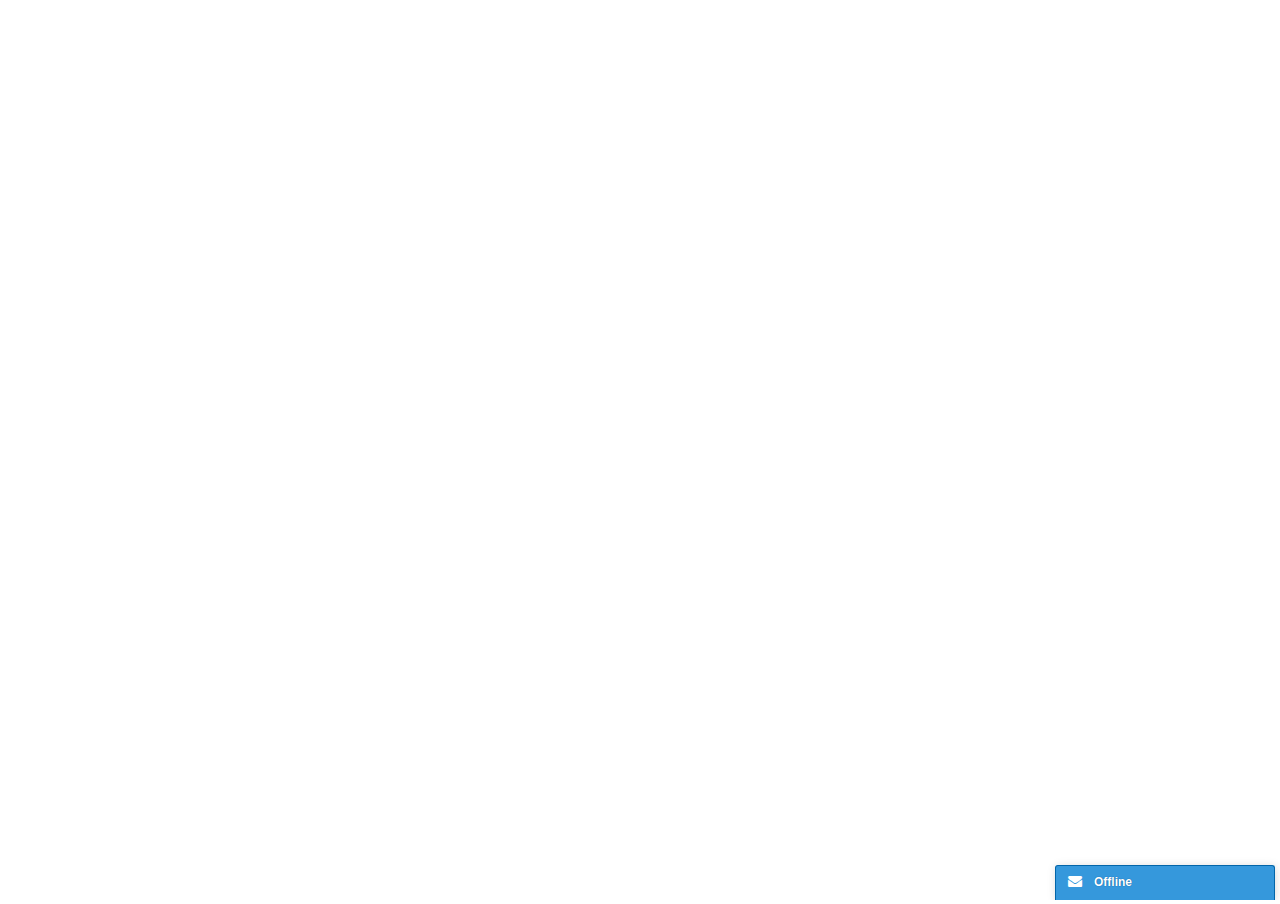
<file: index_1.html>
<!DOCTYPE html>
<html slick-uniqueid="39" data-scrapbook-source="https://etelerzes.hu/szojaszoszban-pacolt-fott-tojas/" data-scrapbook-create="20200517164531863">
<head>
				<title>Smartsupp Chat</title>
				<meta http-equiv="Content-Type" content="text/html; charset=UTF-8">
			<link type="text/css" rel="stylesheet" charset="utf-8" href="smartchat-2.4.6.min.css"><style type="text/css" id="customstyle_theme">
.panel-header{height:27px;color:#ffffff;background-color:#3598dc;line-height:27px;border-color:#0265a9;-webkit-border-top-left-radius: 4px;-webkit-border-top-right-radius: 4px;-moz-border-radius-topleft: 4px;-moz-border-radius-topright: 4px;border-top-left-radius: 4px;border-top-right-radius: 4px;font-size:12px;border-bottom:none;}
.panel-header .panel-tools{margin-top:-9px;}
.panel-body{top:27px;border-color:#bbbbbb;color:#666666;background-color:#ffffff;}
.panel-info{height:50px;display:block;background-color:transparent;border-bottom-color:rgba(0,0,0,0.1);}
.panel-content{top:50px;bottom:102.5px;border-bottom-color:rgba(0,0,0,0.1);}
.panel-footer{height:102.5px;background-color:transparent;padding:5px;}
.tools .tool{width:17px;color:inherit;background-color:transparent;border-radius:3px;line-height:17px;}
.widget{color:#ffffff;background-color:#3598dc;border-color:#0265a9;text-shadow:0px 0px 1px #004b8f;-webkit-border-top-left-radius: 3px;-webkit-border-top-right-radius: 3px;-moz-border-radius-topleft: 3px;-moz-border-radius-topright: 3px;border-top-left-radius: 3px;border-top-right-radius: 3px;font-size:12px;padding-right:13px;padding-left:38px;}
.widget-icon{width:38px;color:#ffffff;font-size:14px;}
.widget-text,.widget-icon{height:35px;line-height:32px;}
.button{color:#ffffff;background-color:#3598dc;border-color:#0265a9;border-radius:4px;line-height:35px;font-size:14px;}
.button-icon{color:#ffffff;background-color:#2f92d6;border-right-color:#0e71b5;padding-left:7px;padding-right:7px;}
.button-text{padding-left:45.5px;padding-right:14px;}
.btn{border-radius:3px;}
.btn-primary{color:#ffffff;background-color:#3598dc;border-color:#1b7ec2;border:none;}
.btn-primary:hover,.btn-primary:focus,.btn-primary:active{color:#ffffff;background-color:#1b7ec2;border-color:#0265a9;}
.btn-primary:active,.btn-primary.active{background-color:#0e71b5 \9;}
.form-control{border-color:rgba(0,0,0,0.2);border-radius:3;}
.rating .icon-smile-1{color:#d1330e;}
.rating .icon-smile-2{color:#f05823;}
.rating .icon-smile-3{color:#f0aa23;}
.rating .icon-smile-4{color:#b3bc26;}
.rating .icon-smile-5{color:#259702;}
.panel-info .info-box h4{color:#3598dc;}
.theme-flat .message-agent{color:undefined;background:#ebf5fc;border-color:#d7eaf8;}
.theme-flat .message-agent .time{color:#b8c2c9;}
.theme-flat .message-agent:before{border-color:transparent #d7eaf8;}
.theme-flat .message-agent:after{border-color:transparent #ebf5fc;}
.theme-flat .message-visitor{background:#ffffff;border-color:#ececec;color:undefined;}
.theme-flat .message-visitor .time{color:#cccccc;}
.theme-flat .message-visitor:before{border-color:transparent #ececec;}
.theme-flat .message-visitor:after{border-color:transparent #ffffff;}
textarea:focus, input[type="text"]:focus, input[type="email"]:focus, input[type="tel"]:focus{border-color:rgba(53,152,220,0.4);-webkit-box-shadow: inset 0 1px 1px rgba(0, 0, 0, 0.075), 0 0 4px rgba(53,152,220,0.4);-moz-box-shadow: inset 0 1px 1px rgba(0, 0, 0, 0.075), 0 0 4px rgba(53,152,220,0.4);box-shadow: inset 0 1px 1px rgba(0, 0, 0, 0.075), 0 0 4px rgba(53,152,220,0.4);}
</style>
</head>
			<body id="body" data-smartsupp-id="chat" class="theme-flat frame-align-right frame-align-bottom">
		<audio src="blackberry.mp3" style="display: none;"></audio><div miwo-name="viewport" class="miwo-viewport"><div miwo-name="online" id="onlinePanel" class="panel panel-online" style="height: 420px; width: 300px; display: none;"><div class="miwo-ct panel-inner"><div class="panel-header"><div class="miwo-ct"><div class="panel-title"><span class="titleCt">Kriszti válaszol</span></div><div class="panel-tools tools"><span class="tool" name="settings" title="Beállítások"><i class="icon-small icon-menu"></i></span><span class="tool" name="hide" title="Chat elrejtése"><i class="icon-small icon-down-open"></i></span><span class="tool" name="close" title="Chat bezárása"><i class="icon-small icon-cancel"></i></span></div></div></div><div class="panel-body"><div class="miwo-ct"><div class="panel-info"><div class="miwo-ct"><div class="info-image"><img src="pbQAf9ASBq.png" width="55" height="55"></div><div class="info-box"><h4>Élő chat</h4><p>a tanfolyamról, könyvről</p></div></div></div><div class="panel-content"><div class="miwo-ct"><div class="emptytext"></div><div miwo-name="scrollpane" class="miwo-scrollpane"><div class="miwo-ct miwo-scrollpane-container"><div miwo-name="messages" class="messages"></div><div miwo-name="typing" class="typing"><p></p></div></div><div class="miwo-scrollpane-scrollbar" style="opacity: 0; visibility: hidden;"><div class="miwo-scrollpane-knob" style="top: 0px; height: 15px;"></div></div></div></div></div><div class="panel-footer"><div class="miwo-ct"><div class="buttons"><button class="btn btn-mini btn-default closeBtn" style="display: none;">Chat bezárása</button><button class="btn btn-mini btn-primary sendBtn">Küldés</button></div><form miwo-name="send" id="sendForm" class="sendForm"><textarea id="sendFormTextarea" maxlength="10000" class="form-control" placeholder="Írd ide milyen kérdésed van a tanfolyamokkal és a könyvemmel  kapcsolatban! "></textarea></form><div class="brand"><span class="brand-logo">Powered by <a rel="nofollow" href="https://www.smartsupp.com/?utm_source=etelerzes.hu&amp;utm_medium=chat-widget&amp;utm_campaign=smartsupp-logo" target="_blank">Smartsupp</a></span></div><div class="panel-footer-mask"></div></div></div></div></div><div class="panel-menu"><div class="miwo-ct"><div class="menu"><div class="menu-header"><span>Beállítások</span> <i class="icon-cancel"></i></div><div class="menu-item" name="endchat">Chat bezárása</div><div class="menu-item" name="mute" style="display: block;">Hang kikapcsolása</div><div class="menu-item" name="unmute" style="display: none;">Hang bekapcsolása</div><div class="menu-item" name="privacy" "="">Személyes adatok feldolgozása</div></div></div></div></div></div><div miwo-name="offline" id="offlinePanel" class="panel panel-offline" style="height: 420px; width: 300px; display: none;"><div class="miwo-ct panel-inner"><div class="panel-header"><div class="miwo-ct"><div class="panel-title"><span class="titleCt">Küldjön nekünk üzenetet</span></div><div class="panel-tools tools"><span class="tool" name="settings" title="Beállítások"><i class="icon-small icon-menu"></i></span><span class="tool closeBtn" title="Chat elrejtése"><i class="icon-down-open"></i></span></div></div></div><div class="panel-body"><div class="miwo-ct"><div class="panel-content"><div class="miwo-ct"><div miwo-name="scrollpane" class="miwo-scrollpane"><div class="miwo-ct miwo-scrollpane-container"><div miwo-name="notice" class="notice">Jelenleg nem vagyunk elérhetőek, de hagyhat nekünk üzenetet. Amint újra elérhetőek leszünk, válaszolunk Önnek.</div><form miwo-name="form" class="form"><div miwo-name="name" class="form-group"><div class="form-label"><div class="form-error"></div><label for="c9">Név</label></div><div class="form-controls"><input type="text" placeholder="" maxlength="255" class="form-control" id="c9" name="name" value=""></div></div><div miwo-name="email" class="form-group"><div class="form-label"><div class="form-error"></div><label for="c10">E-mail</label></div><div class="form-controls"><input type="email" placeholder="" maxlength="255" class="form-control" required="true" id="c10" name="email" value=""></div></div><div miwo-name="message" class="form-group"><div class="form-label"><div class="form-error"></div><label for="c11">Az Ön üzenete</label></div><div class="form-controls"><textarea placeholder="" class="form-control" maxlength="10000" required="true" id="c11" name="message" style="height: 50px;"></textarea></div></div><div miwo-name="submit" class="form-group"><div class="form-controls"><input type="submit" value="Üzenet elküldése" class="btn btn-block btn-primary" id="c12" name="submit"></div></div></form><div miwo-name="privacy" class="privacy"><a href="#privacy">Személyes adatok feldolgozása</a></div></div><div class="miwo-scrollpane-scrollbar" style="opacity: 0; visibility: hidden;"><div class="miwo-scrollpane-knob" style="top: 0px; height: 15px;"></div></div></div></div></div><div class="panel-footer"><div class="miwo-ct"><div class="brand"><span class="brand-logo">Powered by <a rel="nofollow" href="https://www.smartsupp.com/?utm_source=etelerzes.hu&amp;utm_medium=chat-widget&amp;utm_campaign=smartsupp-logo" target="_blank">Smartsupp</a></span></div><div class="panel-footer-mask"></div></div></div></div></div><div class="panel-menu"><div class="miwo-ct"><div class="menu"><div class="menu-header"><span>Beállítások</span> <i class="icon-cancel"></i></div><div class="menu-item" name="privacy" "="">Személyes adatok feldolgozása</div></div></div></div></div></div><div miwo-name="button" id="buttonPanel" class="button" style="height: 35px; width: auto; display: none;"><div class="miwo-ct"><div class="button-icon"><div class="icon icon-comment"></div></div><div class="button-text">Chat</div></div><div></div></div><div miwo-name="login" id="loginPanel" class="panel panel-offline" style="height: 400px; width: 300px; display: none;"><div class="miwo-ct panel-inner"><div class="panel-header"><div class="miwo-ct"><div class="panel-title"><span class="titleCt">Chat bejelentkezés</span></div><div class="panel-tools tools"><span class="tool" name="settings" title="Beállítások"><i class="icon-small icon-menu"></i></span><span class="tool closeBtn" title="Chat elrejtése"><i class="icon-down-open"></i></span></div></div></div><div class="panel-body"><div class="miwo-ct"><div class="panel-content"><div class="miwo-ct"><div miwo-name="scrollpane" class="miwo-scrollpane"><div class="miwo-ct miwo-scrollpane-container"><div miwo-name="notice" class="notice"></div><form miwo-name="form" class="form" style="margin-top: 20px;"><div miwo-name="name" class="form-group"><div class="form-label"><div class="form-error"></div><label for="c18">Név</label></div><div class="form-controls"><input type="text" placeholder="" maxlength="255" class="form-control" required="true" id="c18" name="name" value=""></div></div><div miwo-name="email" class="form-group"><div class="form-label"><div class="form-error"></div><label for="c19">E-mail</label></div><div class="form-controls"><input type="email" placeholder="" maxlength="255" class="form-control" required="true" id="c19" name="email" value=""></div></div><div miwo-name="message" class="form-group"><div class="form-label"><div class="form-error"></div><label for="c20">A kérdése</label></div><div class="form-controls"><textarea placeholder="" class="form-control" maxlength="10000" required="true" id="c20" name="message" style="height: 50px;"></textarea></div></div><div miwo-name="submit" class="form-group"><div class="form-controls"><input type="submit" value="Chat indítása" class="btn btn-block btn-primary" id="c21" name="submit"></div></div></form><div miwo-name="privacy" class="privacy"><a href="#privacy">Személyes adatok feldolgozása</a></div></div><div class="miwo-scrollpane-scrollbar" style="opacity: 0; visibility: hidden;"><div class="miwo-scrollpane-knob" style="top: 0px; height: 15px;"></div></div></div></div></div><div class="panel-footer"><div class="miwo-ct"><div class="brand"><span class="brand-logo">Powered by <a rel="nofollow" href="https://www.smartsupp.com/?utm_source=etelerzes.hu&amp;utm_medium=chat-widget&amp;utm_campaign=smartsupp-logo" target="_blank">Smartsupp</a></span></div><div class="panel-footer-mask"></div></div></div></div></div><div class="panel-menu"><div class="miwo-ct"><div class="menu"><div class="menu-header"><span>Beállítások</span> <i class="icon-cancel"></i></div><div class="menu-item" name="privacy" "="">Személyes adatok feldolgozása</div></div></div></div></div></div><div miwo-name="widget" id="widgetPanel" class="widget widget-offline" style="height: 35px; width: auto; display: block; min-width: 220px;"><div class="widget-icon"><i class="icon icon-mail-alt"></i></div><div class="widget-text">Offline</div><div miwo-name="banner" id="banner" class="banner" style="display: none; width: 220px; height: 90px; bottom: 35px; left: 0px; right: 0px;"><div class="banner-layout miwo-ct"><div class="banner-paint" style="left: -12px; width: 100%; height: 100%;"><div style="position: absolute; left: 0px; bottom: 0px; top: 0px; width: 50px;"><canvas width="50" height="80" style="position: absolute; top: 10px;" data-scrapbook-canvas="[data-uri]"></canvas></div><div style="position: absolute; left: 46px; bottom: 0px; top: 0px; right: 0px;"><canvas width="180" height="80" data-scrapbook-canvas="[data-uri]"></canvas></div><div class="banner-close"><i class="icon-cancel" style="color: rgb(73, 73, 73);"></i></div></div></div></div><div></div></div></div></body>
<script data-scrapbook-elem="basic-loader">(function () { var k1 = "data-scrapbook-shadowroot", k2 = "data-scrapbook-input-indeterminate", k3 = "data-scrapbook-canvas", fn = function (r) { var E = r.querySelectorAll ? r.querySelectorAll("*") : r.getElementsByTagName("*"), i = E.length, e, d, s; while (i--) { e = E[i]; if (e.hasAttribute(k1) && !e.shadowRoot && e.attachShadow) { d = JSON.parse(e.getAttribute(k1)); s = e.attachShadow({mode: d.mode}); s.innerHTML = d.data; e.removeAttribute(k1); } if (e.shadowRoot) { fn(e.shadowRoot); } if (e.hasAttribute(k2)) { e.indeterminate = true; e.removeAttribute(k2); } if (e.hasAttribute(k3)) { (function () { var c = e, g = new Image(); g.onload = function () { c.getContext('2d').drawImage(g, 0, 0); }; g.src = c.getAttribute(k3); c.removeAttribute(k3); })(); } } }; fn(document); })()</script></html>
</file>
<file: smartchat-2.4.6.min.css>
/*! smartchat - v2.4.6 - 2020-05-05 */

/*! miwo lib */
:focus{outline:0}
.miwo-viewport{position:relative;width:100%;height:100%}
.miwo-component{position:relative}
.miwo-ct{position:relative;width:100%;height:100%}
.miwo-mask{background:#fff;opacity:.85;position:absolute;top:0;left:0;right:0;bottom:0}
.miwo-mask-content{top:20%;width:90%;left:5%;position:absolute;font-size:16px;text-align:center}
.miwo-mask-title{font-size:26px;line-height:30px;margin-bottom:10px}
.miwo-mask-desc{margin:auto;line-height:22px}
.miwo-mask-close{top:5px;right:5px;position:absolute;font-size:16px;cursor:pointer}
.miwo-scrollpane{width:100%;height:100%;overflow:hidden;position:relative}
.miwo-scrollpane-container{overflow:hidden}
.miwo-scrollpane-scrollbar{position:absolute;top:0;right:0;bottom:0;width:10px;cursor:pointer;background:#e0e0e0}
.miwo-scrollpane-knob{position:relative;background:#777;width:10px;height:50px;opacity:.7}
.miwo-scrollpane-knob:hover{opacity:1}
@font-face{font-family:icons;src:url("");src:url("icons.eot#iefix") format('embedded-opentype'),url("icons.woff") format('woff'),url("icons.ttf") format('truetype'),url("icons.svg#smartsupp") format('svg');font-weight:400;font-style:normal}
[class^=icon-]:before,[class*=" icon-"]:before{font-family:icons;font-style:normal;font-weight:400;speak:none;display:inline-block;text-decoration:inherit;width:1em;margin-right:.2em;text-align:center;font-variant:normal;text-transform:none;line-height:1em;margin-left:.2em}
.icon-minus:before{content:'\e800'}
.icon-plus:before{content:'\e801'}
.icon-cancel:before{content:'\e802'}
.icon-mail-alt:before{content:'\e803'}
.icon-mail:before{content:'\e804'}
.icon-down-open:before{content:'\e805'}
.icon-up-open:before{content:'\e806'}
.icon-menu:before{content:'\e807'}
.icon-chat:before{content:'\e808'}
.icon-comment:before{content:'\e809'}
.icon-comment-alt:before{content:'\e80a'}
.icon-comment-alt2:before{content:'\e80b'}
.icon-smile-1:before{content:'\e80c'}
.icon-smile-2:before{content:'\e80d'}
.icon-smile-3:before{content:'\e80e'}
.icon-smile-4:before{content:'\e80f'}
.icon-smile-5:before{content:'\e810'}
/*! main */
*{border:0;padding:0;margin:0;-webkit-box-sizing:border-box;-moz-box-sizing:border-box;box-sizing:border-box}
html,body{width:100%;height:100%;overflow:hidden}
@media print{html,body{display:none}}
body,textarea{font-family:"Helvetica Neue",Helvetica,Arial,sans-serif;font-size:12px}
.panel-header,.widget{font-smooth:always;font-smoothing:antialiased;-moz-font-smoothing:antialiased;-webkit-font-smoothing:subpixel-antialiased;-webkit-font-smoothing:antialiased;-moz-osx-font-smoothing:grayscale}
.hidden{display:none}
/*! Buttons (from bootstrap) */
.btn{display:inline-block;margin-bottom:0;font-weight:400;text-align:center;vertical-align:middle;cursor:pointer;background-image:none;border:1px solid transparent;white-space:nowrap;padding:5px 12px;font-size:13px;line-height:1.428571429;border-radius:4px;-webkit-user-select:none;-moz-user-select:none;-ms-user-select:none;-o-user-select:none;user-select:none}
.btn:focus{outline:thin dotted;outline:5px auto -webkit-focus-ring-color;outline-offset:-2px}
.btn:hover,.btn:focus{color:#333;text-decoration:none}
.btn:active,.btn.active{outline:0;background-image:none;-webkit-box-shadow:inset 0 3px 5px rgba(0,0,0,.125);box-shadow:inset 0 3px 5px rgba(0,0,0,.125)}
.btn.disabled,.btn[disabled],fieldset[disabled] .btn{cursor:not-allowed;pointer-events:none;opacity:.65;filter:alpha(opacity=65);-webkit-box-shadow:none;box-shadow:none}
.btn-default{color:#333;background-color:#fff;border-color:#ccc}
.btn-default:hover,.btn-default:focus,.btn-default:active,.btn-default.active,.open .dropdown-toggle.btn-default{color:#333;background-color:#ebebeb;border-color:#adadad}
.btn-default:active,.btn-default.active,.open .dropdown-toggle.btn-default{background-image:none}
.btn-default.disabled,.btn-default[disabled],fieldset[disabled] .btn-default,.btn-default.disabled:hover,.btn-default[disabled]:hover,fieldset[disabled] .btn-default:hover,.btn-default.disabled:focus,.btn-default[disabled]:focus,fieldset[disabled] .btn-default:focus,.btn-default.disabled:active,.btn-default[disabled]:active,fieldset[disabled] .btn-default:active,.btn-default.disabled.active,.btn-default[disabled].active,fieldset[disabled] .btn-default.active{background-color:#fff;border-color:#ccc}
.btn-default .badge{color:#fff;background-color:#333}
.btn-primary{color:#fff;background-color:#3598dc;border-color:#258cd3}
.btn-primary:hover,.btn-primary:focus,.btn-primary:active,.btn-primary.active,.open .dropdown-toggle.btn-primary{color:#fff;background-color:#2283c6;border-color:#1c699f}
.btn-primary:active,.btn-primary.active,.open .dropdown-toggle.btn-primary{background-image:none}
.btn-primary.disabled,.btn-primary[disabled],fieldset[disabled] .btn-primary,.btn-primary.disabled:hover,.btn-primary[disabled]:hover,fieldset[disabled] .btn-primary:hover,.btn-primary.disabled:focus,.btn-primary[disabled]:focus,fieldset[disabled] .btn-primary:focus,.btn-primary.disabled:active,.btn-primary[disabled]:active,fieldset[disabled] .btn-primary:active,.btn-primary.disabled.active,.btn-primary[disabled].active,fieldset[disabled] .btn-primary.active{background-color:#3598dc;border-color:#258cd3}
.btn-primary .badge{color:#3598dc;background-color:#fff}
.btn-link{color:#3598dc;font-weight:400;cursor:pointer;border-radius:0}
.btn-link,.btn-link:active,.btn-link[disabled],fieldset[disabled] .btn-link{background-color:transparent;-webkit-box-shadow:none;box-shadow:none}
.btn-link,.btn-link:hover,.btn-link:focus,.btn-link:active{border-color:transparent}
.btn-link:hover,.btn-link:focus{color:#1d6fa7;text-decoration:underline;background-color:transparent}
.btn-link[disabled]:hover,fieldset[disabled] .btn-link:hover,.btn-link[disabled]:focus,fieldset[disabled] .btn-link:focus{color:#999;text-decoration:none}
.btn-lg,.btn-group-lg>.btn{padding:10px 16px;font-size:18px;line-height:1.33;border-radius:6px}
.btn-sm,.btn-group-sm>.btn{padding:5px 10px;font-size:12px;line-height:1.5;border-radius:3px}
.btn-xs,.btn-group-xs>.btn{padding:1px 5px;font-size:12px;line-height:1.5;border-radius:3px}
.btn-block{display:block;width:100%;padding-left:0;padding-right:0}
.btn-block+.btn-block{margin-top:5px}
button.btn,input[type=submit].btn{*padding-top:3px;*padding-bottom:3px}
button.btn::-moz-focus-inner,input[type=submit].btn::-moz-focus-inner{padding:0;border:0}
button.btn.btn-large,input[type=submit].btn.btn-large{*padding-top:7px;*padding-bottom:7px}
button.btn.btn-small,input[type=submit].btn.btn-small{*padding-top:3px;*padding-bottom:3px}
button.btn.btn-mini,input[type=submit].btn.btn-mini{*padding-top:1px;*padding-bottom:1px}
button,html input[type=button],input[type=reset],input[type=submit]{-webkit-appearance:button;cursor:pointer}
/*! Forms */
textarea{resize:none;overflow:auto}
textarea:focus,input[type=text]:focus,input[type=email]:focus,input[type=tel]:focus{outline:0;border-color:rgba(82,168,236,.8);-webkit-box-shadow:inset 0 1px 1px rgba(0,0,0,.075),0 0 8px rgba(82,168,236,.6);-moz-box-shadow:inset 0 1px 1px rgba(0,0,0,.075),0 0 8px rgba(82,168,236,.6);box-shadow:inset 0 1px 1px rgba(0,0,0,.075),0 0 8px rgba(82,168,236,.6)}
textarea:invalid,input:invalid{box-shadow:none}
.form-group{margin-bottom:10px}
.form-group .form-controls{padding-top:3px}
.form-group .form-label-info{color:#aaa;float:right;font-size:10px;font-style:italic}
.form-group .form-label{font-weight:700}
.form-group .form-label strong{padding-left:3px}
.form-group .form-error{float:right}
.form-control{height:28px;line-height:28px;border:1px solid #ccc;padding:0 10px;width:100%;-webkit-border-radius:4px;-moz-border-radius:4px;border-radius:4px;-webkit-box-sizing:border-box;-moz-box-sizing:border-box;box-sizing:border-box}
.form-control.disabled,.form-control[disabled]{background:#eee;cursor:not-allowed}
textarea.form-control{line-height:1.42857143;padding-top:5px;padding-bottom:5px}
.has-error .form-label,.has-error .form-group-error{color:#a94442}
.has-error .form-control{border-color:#a94442;-webkit-box-shadow:inset 0 1px 1px rgba(0,0,0,.075);box-shadow:inset 0 1px 1px rgba(0,0,0,.075)}
.checkbox{position:relative}
.checkbox input{position:absolute;left:0;top:2px;height:18px}
.checkbox label{padding-left:20px;line-height:18px;display:inline-block}
/*! Utils */
.cleaner{clear:both}
.mask{position:absolute;-webkit-opacity:.9;-moz-opacity:.9;opacity:.9;filter:alpha(opacity=90);-ms-filter:"alpha(Opacity=90)";z-index:999;background:#fafafa;color:#666}
.spinner{position:absolute;-webkit-opacity:.9;-moz-opacity:.9;opacity:.9;filter:alpha(opacity=90);-ms-filter:"alpha(Opacity=90)";z-index:999;background:#fff}
.spinner-msg{text-align:center;font-weight:700}
.spinner-img{background:url("") no-repeat;width:24px;height:24px;margin:0 auto}
/*! Dialogs */
.dialog{display:none;position:absolute;top:0;left:0;right:0;bottom:0;color:#666}
.dialog h3{margin-bottom:15px}
.dialog .btn{margin:5px;padding:4px 14px}
.dialog-content{text-align:center}
.dialog .closeBtn{position:absolute;top:7px;right:10px;cursor:pointer}
.dialog .form-group{text-align:left}
.dialog .form-group label{font-size:12px}
.privacyDialog .miwo-mask{opacity:1}
.privacyDialog .miwo-mask-content{top:10%;left:7%;bottom:6%;width:87%;text-align:left;overflow:scroll}
.privacyDialog-text{font-size:12px;line-height:1.5}
.privacyDialog-close{position:absolute;top:10px;right:10px;cursor:pointer;font-size:16px}
.rating{width:270px;margin:0 auto}
.rating-form .form-group{text-align:center}
.rating-form .btn{margin:0}
.rating-form textarea{height:46px}
.rating-form textarea::-webkit-input-placeholder{color:#bbb}
.rating-form textarea:-moz-placeholder{color:#bbb;opacity:1}
.rating-form textarea::-moz-placeholder{color:#bbb;opacity:1}
.rating-form textarea:-ms-input-placeholder{color:#bbb}
.rating-votes{margin-top:10px;margin-bottom:20px;text-align:center}
.rating-votes a{display:inline-block;color:#666;font-size:36px;text-decoration:none;-webkit-transition:all .5s;-moz-transition:all .5s;-ms-transition:all .5s;-o-transition:all .5s}
.rating-votes.voted a{opacity:.2}
.rating-votes.voted a.active{opacity:1}
.rating-votes:hover a{opacity:.2}
.rating-votes:hover a:hover{opacity:1}
.rating-votes.rating-simple a{font-size:45px}
.rating-cancel{margin-top:40px}
/*! Panel tools */
.tools .tool{opacity:.5;float:left;cursor:pointer;text-align:center;margin-left:2px}
.tools .tool:hover{opacity:1}
/*! Agent typing */
.typing p{font-size:11px;margin:5px;height:15px}
/*! Chat Messages */
.message{margin:0 5px;padding:4px 0;border-top:1px solid #eee;color:#666;min-height:40px}
.message:first-child{border:0}
.message .username{font-weight:700}
.message .time{float:right}
.message .message-text{clear:both;padding:0;margin:0;word-break:break-word}
.message .message-text a{color:#73b9e6;word-break:break-word}
.message-system{font-size:11px;text-align:center;border:0;min-height:inherit}
.message-system .message-info{display:none}
.message-system .message-text{color:#aaa}
.message-system+.message{border:0}
.frame-align-bottom{text-align:left}
.frame-align-bottom.frame-align-left .panel,.frame-align-bottom.frame-align-left .widget{left:5px}
.frame-align-bottom.frame-align-right .panel,.frame-align-bottom.frame-align-right .widget{right:5px}
.frame-align-bottom .widget,.frame-align-bottom .panel{bottom:0}
.frame-align-side .widget{text-align:center;width:250px;bottom:113px}
.frame-align-side .widget-text,.frame-align-side .widget-icon{font-size:14px;line-height:35px!important}
.frame-align-side.frame-align-right .widget{transform:rotate(270deg);-webkit-transform:rotate(270deg);-moz-transform:rotate(270deg);-o-transform:rotate(270deg);-ms-transform:rotate(270deg);right:-110px}
.frame-align-side.frame-align-right .panel{right:-5px;bottom:5px}
.frame-align-side.frame-align-left .widget{transform:rotate(90deg);-webkit-transform:rotate(90deg);-moz-transform:rotate(90deg);-o-transform:rotate(90deg);-ms-transform:rotate(90deg);left:-110px}
.frame-align-side.frame-align-left .panel{left:-5px;bottom:5px}
.frame-dragged .panel-header{border-top-left-radius:4px;border-top-right-radius:4px}
.frame-dragged .panel-body{border-bottom-left-radius:4px;border-bottom-right-radius:4px}
.chat-rating-ct{text-align:center;padding:5px 0 10px}
/*! Widget component */
.widget{display:inline-block;position:absolute;cursor:pointer;border:1px solid transparent;border-bottom:0!important;box-shadow:1px 1px 10px rgba(0,0,0,.15)}
.widget-text{display:inline-block;font-weight:700;white-space:nowrap;text-overflow:ellipsis;overflow:hidden}
.widget-icon{text-align:center;text-shadow:none;position:absolute;left:0;top:-1px}
.widget .counter{position:absolute;left:16px;bottom:22px}
/*! Banner component */
.banner{position:absolute;cursor:pointer;text-shadow:none;text-align:left}
.banner-layout{overflow:hidden}
.banner-paint{position:absolute;bottom:0}
.banner-close{position:absolute;top:10px;right:12px;width:12px;height:12px;z-index:1001}
.banner-close i{opacity:0;width:16px;height:14px;display:block}
.banner:hover .banner-close i{opacity:1}
/*! Counter component */
.counter{position:absolute;z-index:1000}
.counter-bouncingbox{position:relative;width:16px;height:48px}
.counter-bounce{position:absolute;bottom:0;right:0;width:16px;height:28px}
.counter p{position:absolute;top:0;left:0;width:16px;height:28px;line-height:23px;color:#fff;font-weight:700;font-family:arial;text-align:center;font-size:12px}
.counter canvas{position:absolute;top:0;left:0}
/*! Button component */
.button{position:absolute;display:inline-block;bottom:10px;right:0;overflow:visible;cursor:pointer;border:1px solid transparent;text-align:center;box-shadow:1px 1px 10px rgba(0,0,0,.15)}
.button-icon{position:absolute;top:0;left:0;bottom:0;border-right:1px solid transparent}
.button-text{white-space:nowrap;overflow:hidden}
/*! Default component */
.panel{position:absolute;overflow:hidden;display:none;box-shadow:1px 1px 10px rgba(0,0,0,.15);/*! base states */
/*! base layout */
}
.panel-fill{bottom:0!important;right:0!important;left:0!important;top:0!important}
.panel-fill .panel-header{border-radius:0!important}
.panel-maximized{right:0!important;bottom:0!important;border-radius:0!important;border:0!important}
.panel-maximized .panel-header{border-radius:0!important}
.panel-maximized .panel-body{border-bottom:0!important}
.panel-dragging{opacity:.5}
.panel-header{position:absolute;top:0;width:100%;height:27px}
.panel-body{position:absolute;top:27px;bottom:0;left:0;right:0}
.panel-info{position:absolute;top:0;left:0;right:0;height:50px}
.panel-content{position:absolute;top:50px;bottom:100px;left:0;right:0}
.panel-footer{position:absolute;bottom:0;height:100px;left:0;right:0;padding:5px}
.panel-menu{position:absolute;top:26px;right:0}
.panel-readonly .panel-content{bottom:30px}
.panel-readonly .panel-footer{height:30px}
/*! header components */
.panel-header{line-height:26px;border:1px solid #bbb;padding-left:10px;padding-right:10px}
.panel-header .panel-title{height:100%;font-weight:700}
.panel-header .panel-tools{position:absolute;top:50%;right:0}
.panel-drag-helper{position:absolute;top:0;bottom:0;left:0;right:0;cursor:grab;cursor:-webkit- grab;cursor:-moz- grab}
.panel-drag-helper.dragging{cursor:grabbing;cursor:-webkit- grabbing;cursor:-moz- grabbing}
/*! info components */
.panel-body{border:1px solid #bbb;border-top:0}
.panel-info{border-bottom:1px solid #eee}
.panel-info .info-image{position:absolute;bottom:8px;left:10px}
.panel-info .info-box{position:absolute;top:6px;left:80px;right:10px;bottom:5px;overflow:hidden;font-family:Verdana,Geneva,sans-serif}
.panel-info img{display:block;width:55px;height:55px;padding:1px;background:#fff;box-shadow:0 0 3px rgba(0,0,0,.25)}
.panel-info h4{color:#333;line-height:16px;margin:4px 0 0}
.panel-info p{font-size:11px}
/*! content components */
.panel-content{border-bottom:1px solid transparent}
.panel-content .messages{margin:5px;padding-top:10px}
.panel-content .privacy{padding-top:5px;padding-bottom:20px;text-align:center;font-size:80%}
.panel-content .privacy a{color:#3598dc}
.panel-content .privacy a:hover{color:#1b7ec2}
/*! footer components */
.panel-footer{padding:5px}
.panel-footer .sendForm{position:relative;height:62px;width:100%}
.panel-footer textarea{height:100%;width:100%;resize:none}
.panel-footer .buttons{position:absolute;bottom:4px;right:0}
.panel-footer .btn{margin-left:5px;padding:3px 20px;font-size:11px}
.panel-footer .brand{position:absolute;bottom:3px;left:0;width:195px;height:20px;overflow:hidden;text-overflow:ellipsis;white-space:nowrap;font-size:80%}
.panel-footer .brand a{text-decoration:none;color:#3598dc}
.panel-footer .brand a:hover{text-decoration:underline;color:#1b7ec2}
.panel-footer .brand-logo,.panel-footer .brand-notice{display:inline-block;height:20px;line-height:20px}
.panel-footer .brand-logo{padding-right:10px;float:left}
.panel-footer .brand-logo-img{color:transparent}
.panel-footer .brand-notice{clear:left;display:inline}
.panel-footer-mask{position:absolute;bottom:0;left:0;right:0;top:0}
@-moz-document url-prefix(){.panel-footer .btn{line-height:18px}}
/*! menu components */
.panel-menu{display:none;position:absolute;top:0;right:0;left:0;bottom:1px;background:rgba(255,255,255,.9);border-left:1px solid rgba(100,100,100,.6);border-right:1px solid rgba(100,100,100,.6);box-shadow:0 0 4px rgba(100,100,100,.5)}
.panel-menu .menu-item,.panel-menu .menu-header{padding:15px 20px;cursor:pointer}
.panel-menu .menu-header{background:#666;color:#fff;text-shadow:none;border-bottom:1px solid #555}
.panel-menu .menu-header:hover{background:#999}
.panel-menu .menu-item{border-bottom:1px solid #ccc}
.panel-menu .menu-item:hover{background:#f5f5f5}
.panel-menu .menu-item.disabled{color:#ddd;background:transparent;cursor:text}
.panel-menu .icon-cancel{position:absolute;right:0;top:0;font-size:20px;padding:11px}
/*! online panel */
.panel-online .panel-title{text-align:center;padding-left:70px;padding-right:63px}
.panel-online .emptytext{color:#bbb;font-size:14px;line-height:130%;text-align:center;padding:60px 20px}
.panel-online .typing{width:100%;text-align:center;padding-left:5px;padding-bottom:5px}
/*! offline panel */
.panel-offline .panel-title{padding-left:10px;margin-right:30px}
.panel-offline .panel-content{top:0;bottom:35px}
.panel-offline .panel-content .miwo-scrollpane-container{padding:0 20px;max-width:400px;margin:auto}
.panel-offline .panel-content .notice{margin:20px 0}
.panel-offline .panel-footer{height:35px}
.panel-offline .panel-footer .brand{width:100%;text-align:right}
.theme-default .panel{box-shadow:1px 1px 10px rgba(0,0,0,.15)}
.theme-default .message-system{padding:10px}
.theme-default .message-system .message-text{background:#f5f5f5;border:1px solid #f0f0f0;box-shadow:0 0 2px #CCC;border-radius:4px;padding:3px}
.theme-default .panel-footer .sendForm{height:62px}
.theme-default .panel-footer .btn{padding-top:2px;padding-bottom:2px}
.theme-default .panel-info img{border:1px solid #ccc}
.theme-flat textarea,.theme-flat input[type=text],.theme-flat input[type=email]{padding-left:10px;padding-right:10px;font-size:12px}
.theme-flat .panel-footer{padding-right:15px;padding-left:15px}
.theme-flat .panel-info img{border-radius:4px}
.theme-flat .message{margin-bottom:10px;margin-left:10px;margin-right:10px;position:relative}
.theme-flat .message .time{color:#ccc}
.theme-flat .message-visitor,.theme-flat .message-agent{padding:5px 10px;border-radius:3px;border:1px solid #ececec}
.theme-flat .message-visitor{margin-right:50px;background:#fff}
.theme-flat .message-agent{margin-left:50px}
.theme-flat .message-agent:before,.theme-flat .message-agent:after,.theme-flat .message-visitor:before,.theme-flat .message-visitor:after{content:"";position:absolute;display:block;width:0;border-style:solid}
.theme-flat .message-agent:before{top:9px;left:-22px;border-width:0 22px 22px 0;border-color:transparent #ececec}
.theme-flat .message-agent:after{top:10px;left:-20px;border-width:0 20px 20px 0;border-color:transparent #fafafa}
.theme-flat .message-visitor:before{top:9px;right:-22px;border-width:22px 0 0 22px;border-color:transparent #ececec}
.theme-flat .message-visitor:after{top:10px;right:-20px;border-width:20px 0 0 20px;border-color:transparent #fff}
.theme-flat .panel-offline .panel-footer{height:35px}
.theme-mobile{font-size:14px}
.theme-mobile textarea,.theme-mobile input[type=text],.theme-mobile input[type=email]{font-size:14px}
.theme-mobile .btn{padding:10px 12px}
.theme-mobile .tools .tool{padding-left:5px}
.theme-mobile .tools .tool i{height:30px;width:30px}
.theme-mobile .panel-header{height:46px;font-size:15px;line-height:46px;border-top:0;border-radius:0}
.theme-mobile .panel-header .tools-right{font-size:25px;right:10px}
.theme-mobile .panel-body{top:46px}
.theme-mobile .panel-info{height:56px}
.theme-mobile .panel-info .info-box{left:100px}
.theme-mobile .panel-info .info-image{width:auto;height:70px}
.theme-mobile .panel-info img{padding:4px;width:auto;height:100%}
.theme-mobile .panel-info h4{font-size:16px;line-height:20px}
.theme-mobile .panel-info p{font-size:14px;line-height:20px}
.theme-mobile .panel-footer{height:60px}
.theme-mobile .panel-footer .btn{font-size:100%;padding:0}
.theme-mobile .panel-footer .closeBtn{display:none!important}
.theme-mobile .panel-footer .sendBtn{width:100%;height:100%}
.theme-mobile .panel-footer .sendForm{height:100%;width:80%}
.theme-mobile .panel-footer .buttons{width:20%;top:0;bottom:0}
.theme-mobile .panel-online .panel-content{top:56px;bottom:86px}
.theme-mobile .panel-online .brand{width:100%;bottom:56px;right:0;left:0;text-align:right}
.theme-mobile .panel-offline .notice{padding-bottom:15px}
</file>
